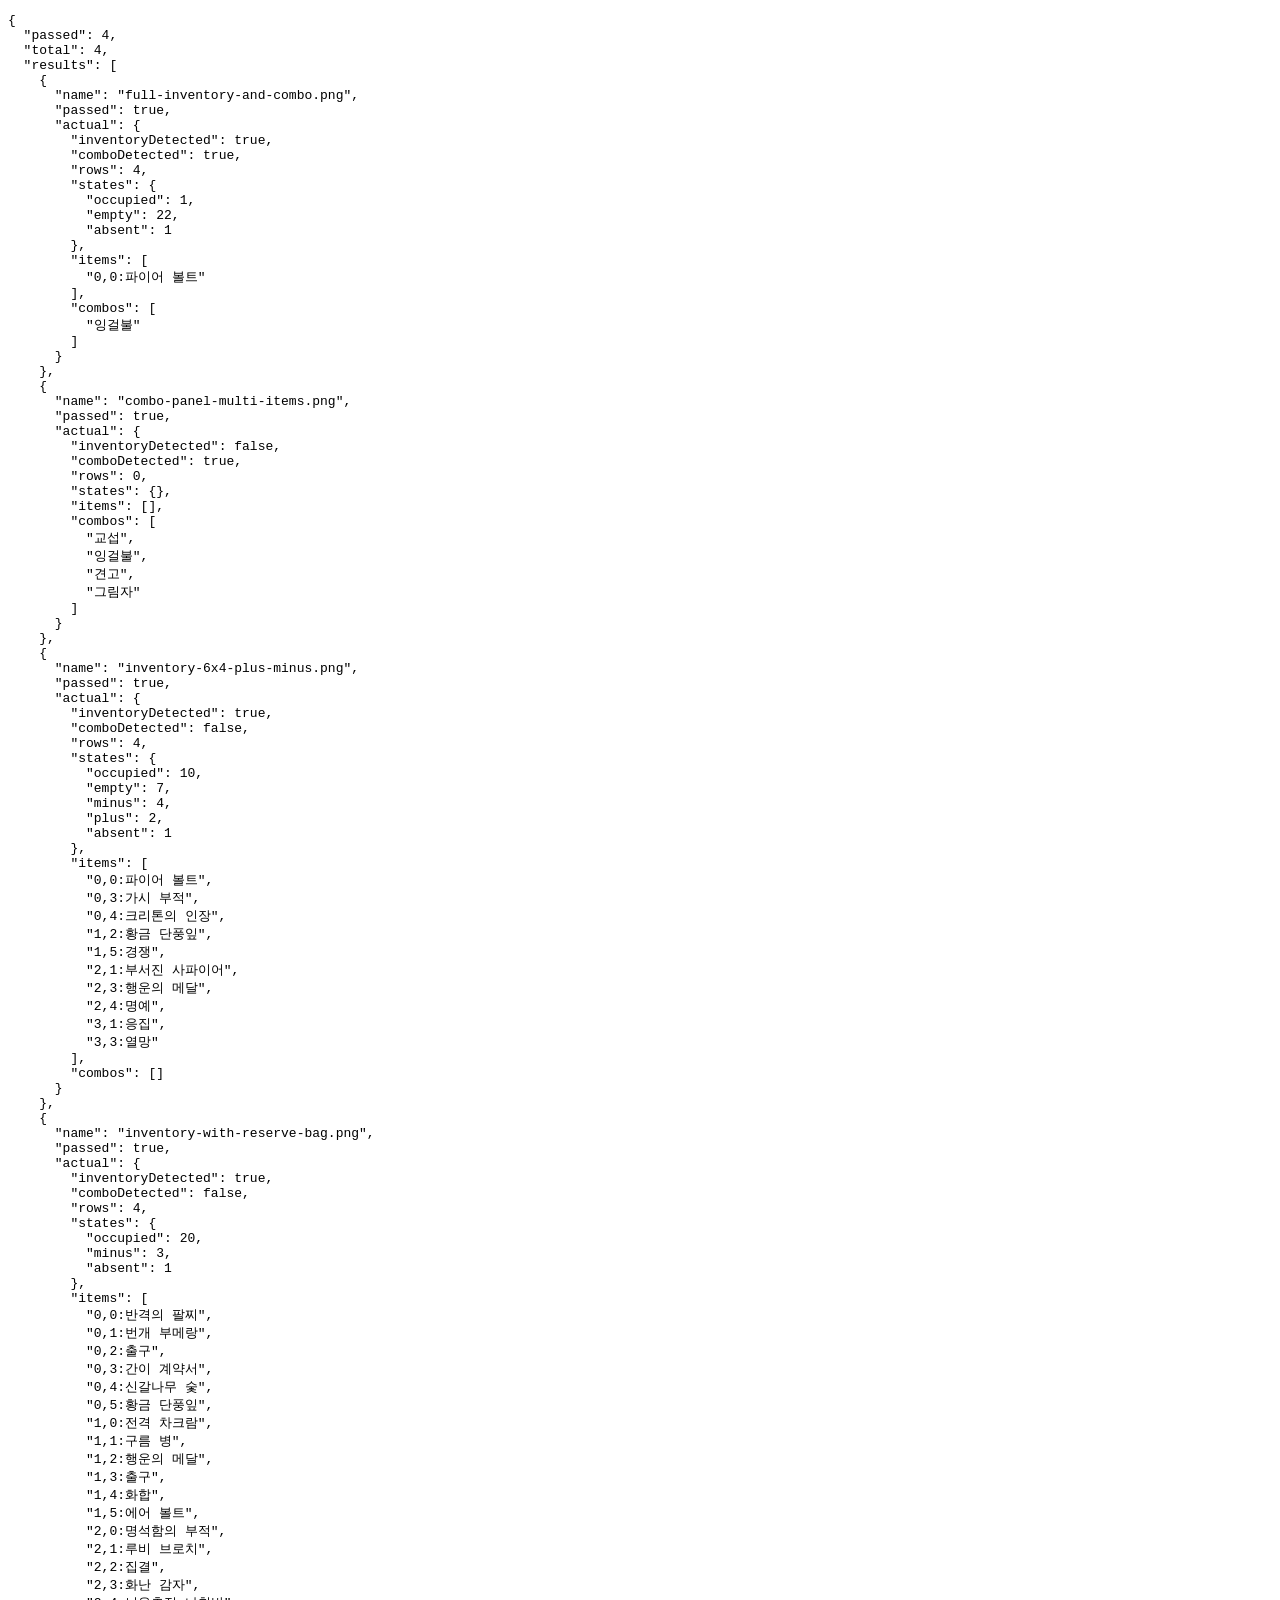
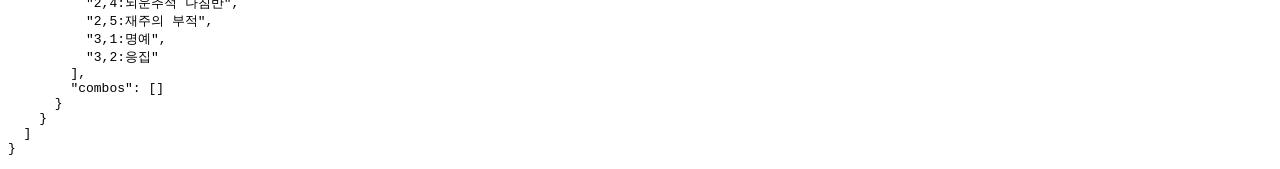
<file: test/recognizer-harness.html>
<!doctype html>
<html lang="ko">
    <head>
        <meta charset="UTF-8" />
        <title>HOF screenshot recognizer fixture test</title>
    </head>
    <body>
        <pre id="result">running</pre>
        <script src="../js/hof-screenshot.js"></script>
        <script>
            const fixtures = [
                "full-inventory-and-combo.png",
                "combo-panel-multi-items.png",
                "inventory-6x4-plus-minus.png",
                "inventory-with-reserve-bag.png",
            ];
            const expected = {
                "full-inventory-and-combo.png": {
                    inventoryDetected: true,
                    comboDetected: true,
                    rows: 4,
                    states: { occupied: 1, empty: 22, absent: 1 },
                    items: ["0,0:파이어 볼트"],
                    combos: ["잉걸불"],
                },
                "combo-panel-multi-items.png": {
                    inventoryDetected: false,
                    comboDetected: true,
                    rows: 0,
                    states: {},
                    items: [],
                    combos: ["교섭", "잉걸불", "견고", "그림자"],
                },
                "inventory-6x4-plus-minus.png": {
                    inventoryDetected: true,
                    comboDetected: false,
                    rows: 4,
                    states: { occupied: 10, empty: 7, minus: 4, plus: 2, absent: 1 },
                    items: [
                        "0,0:파이어 볼트",
                        "0,3:가시 부적",
                        "0,4:크리톤의 인장",
                        "1,2:황금 단풍잎",
                        "1,5:경쟁",
                        "2,1:부서진 사파이어",
                        "2,3:행운의 메달",
                        "2,4:명예",
                        "3,1:응집",
                        "3,3:열망",
                    ],
                    combos: [],
                },
                "inventory-with-reserve-bag.png": {
                    inventoryDetected: true,
                    comboDetected: false,
                    rows: 4,
                    states: { occupied: 20, minus: 3, absent: 1 },
                    items: [
                        "0,0:반격의 팔찌",
                        "0,1:번개 부메랑",
                        "0,2:출구",
                        "0,3:간이 계약서",
                        "0,4:신갈나무 숯",
                        "0,5:황금 단풍잎",
                        "1,0:전격 차크람",
                        "1,1:구름 병",
                        "1,2:행운의 메달",
                        "1,3:출구",
                        "1,4:화합",
                        "1,5:에어 볼트",
                        "2,0:명석함의 부적",
                        "2,1:루비 브로치",
                        "2,2:집결",
                        "2,3:화난 감자",
                        "2,4:뇌운추적 나침반",
                        "2,5:재주의 부적",
                        "3,1:명예",
                        "3,2:응집",
                    ],
                    combos: [],
                },
            };

            function parseCsv(text) {
                const rows = [];
                let row = [];
                let field = "";
                let quoted = false;
                text = text.replace(/^\uFEFF/, "");
                for (let i = 0; i < text.length; i++) {
                    const char = text[i];
                    const next = text[i + 1];
                    if (char === '"') {
                        if (quoted && next === '"') {
                            field += '"';
                            i++;
                        } else {
                            quoted = !quoted;
                        }
                    } else if (char === "," && !quoted) {
                        row.push(field);
                        field = "";
                    } else if ((char === "\n" || char === "\r") && !quoted) {
                        if (char === "\r" && next === "\n") i++;
                        row.push(field);
                        if (row.some((value) => value.trim())) rows.push(row);
                        row = [];
                        field = "";
                    } else {
                        field += char;
                    }
                }
                row.push(field);
                if (row.some((value) => value.trim())) rows.push(row);
                const headers = rows.shift().map((value) => value.trim());
                return rows.map((values) => Object.fromEntries(headers.map((header, index) => [header, (values[index] || "").trim()])));
            }

            async function loadPickerKind(kind, csv, folder) {
                const rows = parseCsv(await fetch(`../data/${csv}`).then((response) => response.text()));
                return rows.filter((row) => row.file).map((row) => ({
                    kind,
                    file: row.file,
                    nameKo: row.name_ko || row.name_en || row.file,
                    icon: `../assets/${folder}/${encodeURIComponent(row.file)}.png`,
                }));
            }

            const pickerDataPromise = Promise.all([
                loadPickerKind("artifact", "artifact_index.csv", "artifacts"),
                loadPickerKind("tablet", "tablet_index.csv", "tablets"),
                loadPickerKind("combo", "category_index.csv", "combos"),
            ]).then(([artifact, tablet, combo]) => ({ artifact, tablet, combo }));

            function loadFixture(name) {
                return new Promise((resolve, reject) => {
                    const image = new Image();
                    image.onload = () => resolve(image);
                    image.onerror = reject;
                    image.src = `./fixtures/screenshots/${name}`;
                });
            }

            Promise.all(
                fixtures.map(async (name) => {
                    const image = await loadFixture(name);
                    const pickerData = await pickerDataPromise;
                    const result = await window.HofScreenshotRecognizer.recognize({
                        image,
                        pickerData,
                    });
                    const actual = {
                        inventoryDetected: result.inventoryDetected,
                        comboDetected: result.comboDetected,
                        rows: result.rows,
                        states: result.inventory.reduce((counts, slot) => {
                            counts[slot.state] = (counts[slot.state] || 0) + 1;
                            return counts;
                        }, {}),
                        items: result.inventory.filter((slot) => slot.item).map((slot) => `${slot.row},${slot.col}:${slot.item.nameKo}`),
                        combos: result.combos.map((combo) => combo.nameKo),
                    };
                    return {
                        name,
                        passed: JSON.stringify(actual) === JSON.stringify(expected[name]),
                        actual,
                    };
                }),
            )
                .then((results) => {
                    const passed = results.filter((result) => result.passed).length;
                    document.getElementById("result").textContent = JSON.stringify({ passed, total: results.length, results }, null, 2);
                    document.body.dataset.done = passed === results.length ? "true" : "false";
                })
                .catch((error) => {
                    document.getElementById("result").textContent = String(error.stack || error);
                    document.body.dataset.done = "error";
                });
        </script>
    </body>
</html>
</file>
